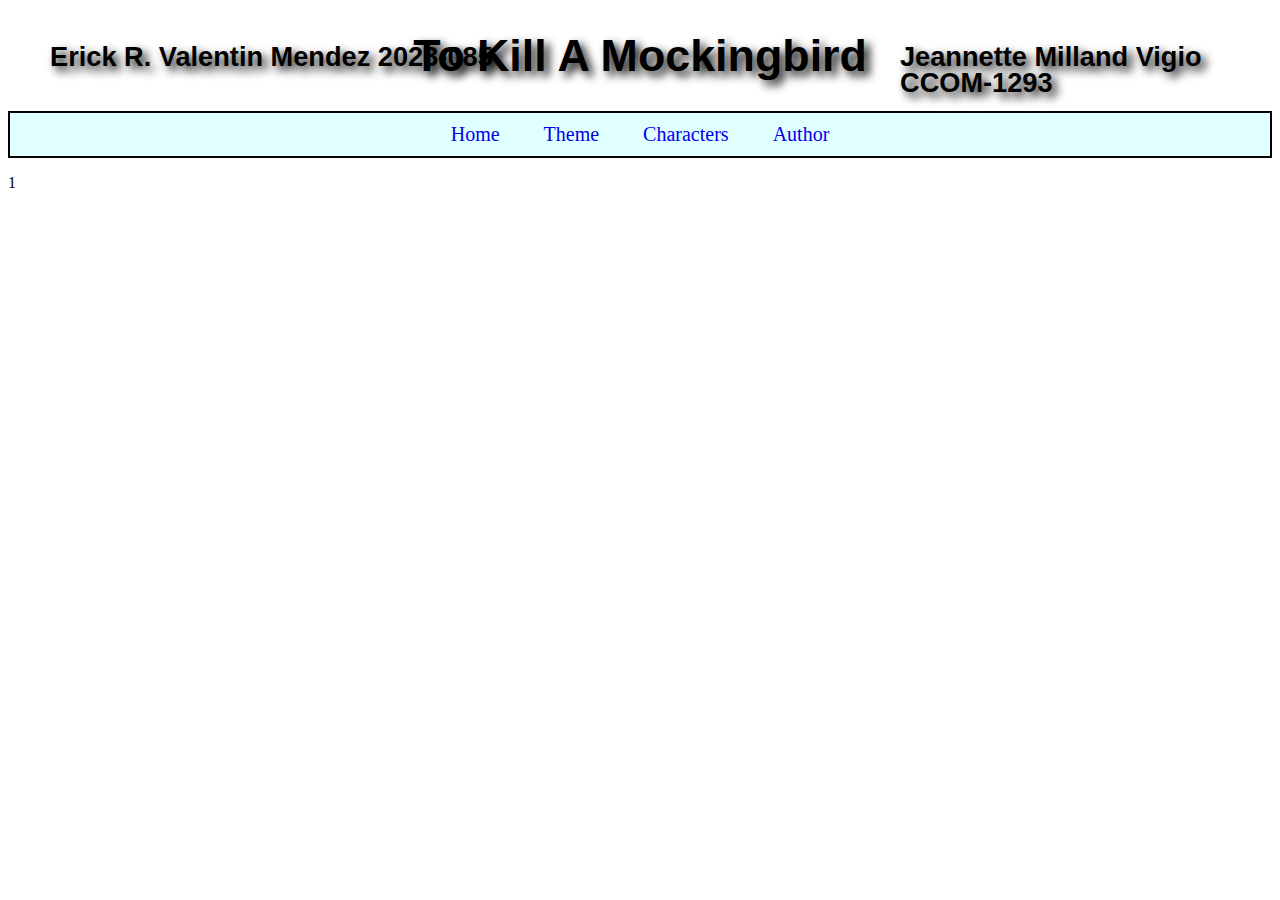
<file: index.html>
<!DOCTYPE html>
<html lang="en">
<head>
  <link rel="preconnect" href="https://fonts.gstatic.com">
<link href="https://fonts.googleapis.com/css2?family=New+Tegomin&family=Train+One&display=swap" rel="stylesheet">
<link rel="preconnect" href="https://fonts.gstatic.com">
<link href="https://fonts.googleapis.com/css2?family=Caveat&family=New+Tegomin&display=swap" rel="stylesheet">
  <link rel="stylesheet" href="style.css">
  <meta charset="UTF-8">
  <meta http-equiv="X-UA-Compatible" content="IE=edge">
  <meta name="viewport" content="width=device-width, initial-scale=1.0">
  <title>Bienvenidos</title>
</head>
<body>
  <header>
        <h1> To Kill A Mockingbird</h1>
    </header>
  <nav>
    <ul>
    <li><a href="index.html">Home</a></li>
      <li><a href="Theme.html">Theme</a></li>
      <li><a href="Characters.html">Characters</a></li>
      <li><a href="Author.html">Author</a></li>
  </ul>
  </nav>
  <h2>
  Erick R. Valentin Mendez 2023-085
   </h2>
  <h3>
  CCOM-1293
   </h3>
  <h4> 
  Jeannette Milland Vigio
   </h4>
  <h5> 
  fecha 
   </h5>
  <main>
  1
  </main>
  <footer></footer>
</body>
</html>
</file>
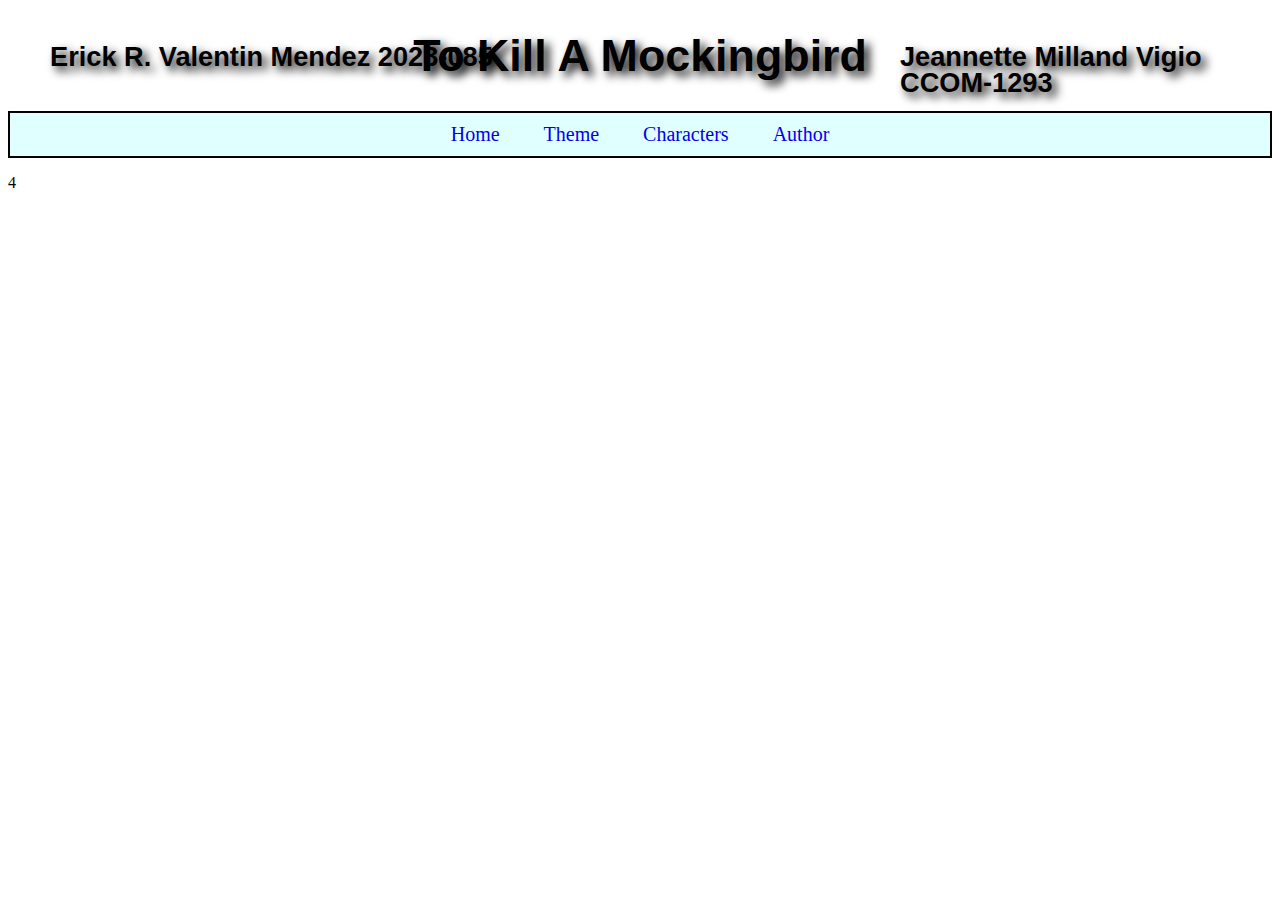
<file: Author.html>
<!DOCTYPE html>
<html lang="en">
<head>
  <link rel="preconnect" href="https://fonts.gstatic.com">
<link href="https://fonts.googleapis.com/css2?family=New+Tegomin&family=Train+One&display=swap" rel="stylesheet">
<link rel="preconnect" href="https://fonts.gstatic.com">
<link href="https://fonts.googleapis.com/css2?family=Caveat&family=New+Tegomin&display=swap" rel="stylesheet">
  <link rel="stylesheet" href="style.css">
  <meta charset="UTF-8">
  <meta http-equiv="X-UA-Compatible" content="IE=edge">
  <meta name="viewport" content="width=device-width, initial-scale=1.0">
  <title>Author</title>
</head>
<body>
  <header>
        <h1> To Kill A Mockingbird</h1>
    </header>
 <nav>
    <ul>
    <li><a href="index.html">Home</a></li>
      <li><a href="Theme.html">Theme</a></li>
      <li><a href="Characters.html">Characters</a></li>
      <li><a href="Author.html">Author</a></li>
  </ul>
  </nav>
  <h2>
  Erick R. Valentin Mendez 2023-085
   </h2>
  <h3>
  CCOM-1293
   </h3>
  <h4> 
  Jeannette Milland Vigio
   </h4>
  <h5> 
  fecha 
   </h5>
  <main>
  4
  </main>
  <footer></footer>
</body>
</html>
</file>
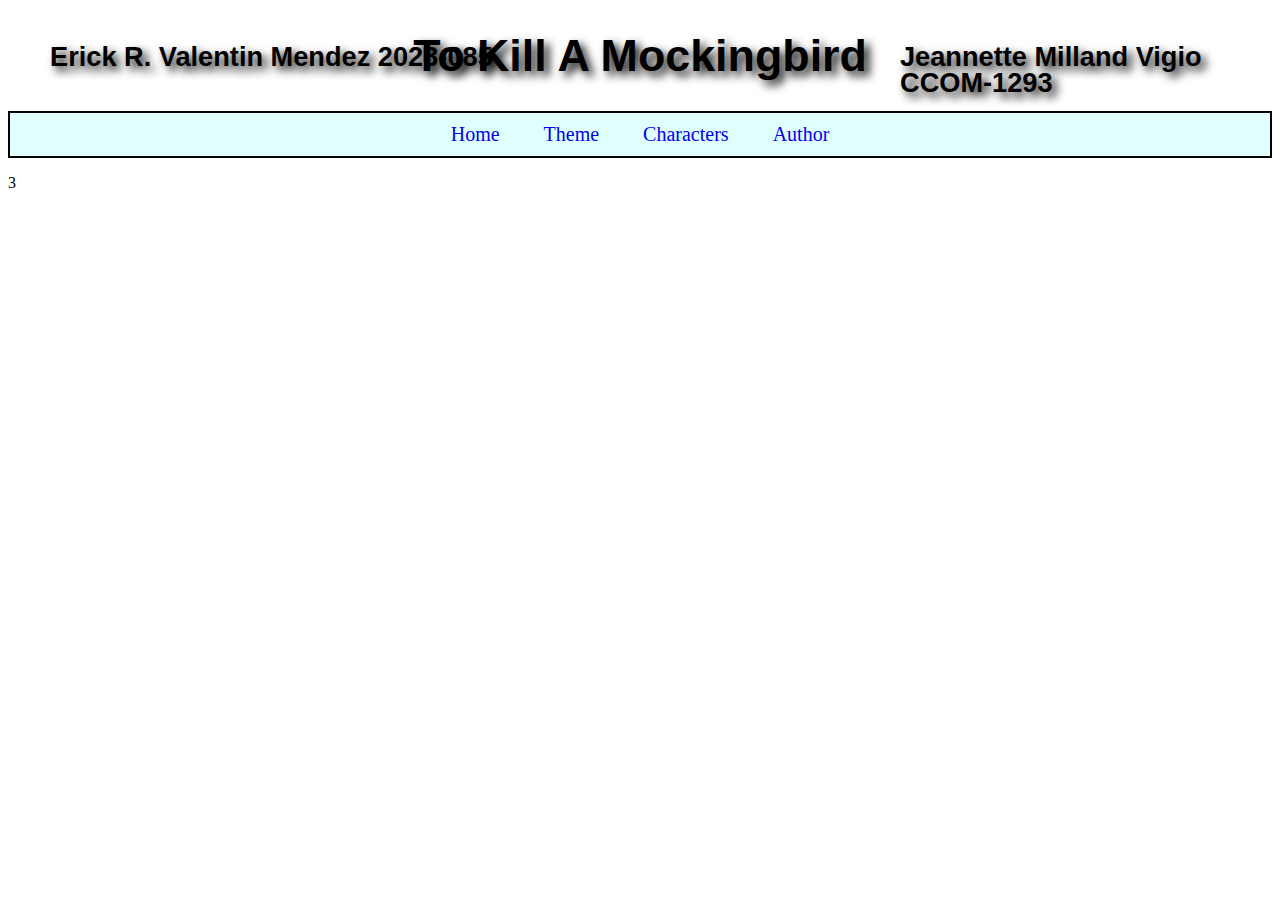
<file: Characters.html>
<!DOCTYPE html>
<html lang="en">
<head>
  <link rel="preconnect" href="https://fonts.gstatic.com">
<link href="https://fonts.googleapis.com/css2?family=New+Tegomin&family=Train+One&display=swap" rel="stylesheet">
<link rel="preconnect" href="https://fonts.gstatic.com">
<link href="https://fonts.googleapis.com/css2?family=Caveat&family=New+Tegomin&display=swap" rel="stylesheet">
  <link rel="stylesheet" href="style.css">
  <meta charset="UTF-8">
  <meta http-equiv="X-UA-Compatible" content="IE=edge">
  <meta name="viewport" content="width=device-width, initial-scale=1.0">
  <title>Characters</title>
</head>
<body>
  <header>
        <h1> To Kill A Mockingbird</h1>
    </header>
  <nav>
    <ul>
    <li><a href="index.html">Home</a></li>
      <li><a href="Theme.html">Theme</a></li>
      <li><a href="Characters.html">Characters</a></li>
      <li><a href="Author.html">Author</a></li>
  </ul>
  </nav>
  <h2>
  Erick R. Valentin Mendez 2023-085
   </h2>
  <h3>
  CCOM-1293
   </h3>
  <h4> 
  Jeannette Milland Vigio
   </h4>
  <h5> 
  fecha 
   </h5>
  <main>
  3
  </main>
  <footer></footer>
</body>
</html>
</file>
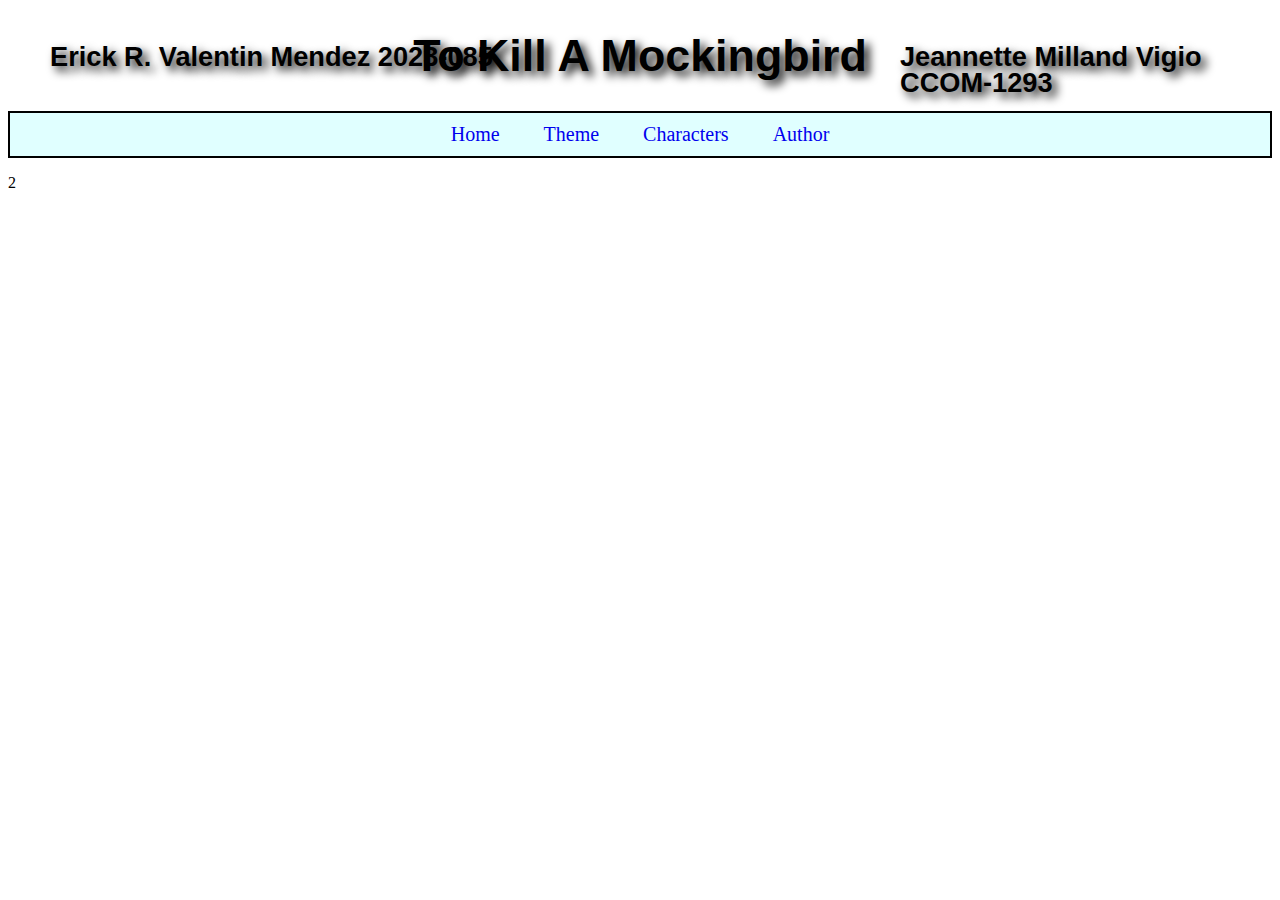
<file: Theme.html>
<!DOCTYPE html>
<html lang="en">
<head>
  <link rel="preconnect" href="https://fonts.gstatic.com">
<link href="https://fonts.googleapis.com/css2?family=New+Tegomin&family=Train+One&display=swap" rel="stylesheet">
<link rel="preconnect" href="https://fonts.gstatic.com">
<link href="https://fonts.googleapis.com/css2?family=Caveat&family=New+Tegomin&display=swap" rel="stylesheet">
  <link rel="stylesheet" href="style.css">
  <meta charset="UTF-8">
  <meta http-equiv="X-UA-Compatible" content="IE=edge">
  <meta name="viewport" content="width=device-width, initial-scale=1.0">
  <title>Theme</title>
</head>
<body>
  <header>
        <h1> To Kill A Mockingbird</h1>
    </header>
  <nav>
    <ul>
    <li><a href="index.html">Home</a></li>
      <li><a href="Theme.html">Theme</a></li>
      <li><a href="Characters.html">Characters</a></li>
      <li><a href="Author.html">Author</a></li>
  </ul>
  </nav>
  <h2>
  Erick R. Valentin Mendez 2023-085
   </h2>
  <h3>
  CCOM-1293
   </h3>
  <h4> 
  Jeannette Milland Vigio
   </h4>
  <h5> 
  fecha 
   </h5>
  <main>
  2
  </main>
  <footer></footer>
</body>
</html>
</file>
<file: style.css>
nav ul {
background-color: Red; 
}
nav ul li {
list-style-type: none;
}
nav ul li {
font-size:1.25rem;
list-style-type: none;
display: inline;
margin-right:20px;
margin-left: 20px;
}
nav ul {
text-align: center; 
background-color: lightcyan; 
border-style: solid;
border-color: lightRed;
border-width: 2px;
padding: 10px;
}
nav ul li a {
    text-decoration: none;
}
h1 {
font-size: 2.80rem;
text-align:center;
color:black;
text-shadow: 5px 5px 10px;
font-family: 'Josefin Sans', sans-serif;
}
h2 { 
position: absolute;
top: 18px;
left: 50px;
font-size: 1.7rem;
color: black;
font-family: 'Josefin Sans', sans-serif;
text-shadow: 5px 5px 10px;
}
h3 {
position: absolute;
top:40px;
left: 900px;
font-size: 1.7rem;
color: black;
font-family: 'Josefin Sans', sans-serif;
text-shadow: 5px 5px 10px;
}
h4{
position: absolute;
top: 5px;
left: 900px;
font-size: 1.7rem;
color: black;
font-family: 'Josefin Sans', sans-serif;
text-shadow: 5px 5px 10px;
}
h5 {
position: absolute;
top: 10px;
left: 1600px;
font-size: 1.7rem;
color: blsck;
font-family: 'Josefin Sans', sans-serif;
text-shadow: 5px 5px 10px;
}
section {
font-size: 1.4rem;
font-family: 'Indie Flower', cursive;
color: white;
}
aside0 p {
position: absolute;
top: 150px;
left: 55px;
font-size:1.7rem;
font-family: 'Indie Flower', cursive;
color: black;
}
aside p {
position: absolute;
top: 190px;
left: 50px;
}
aside2 p { 
position: absolute;
top: 220px;
left: 50px;
}
aside3 p { 
position: absolute;
top: 250px;
left: 50px;
}
aside4 p { 
position: absolute;
top: 280px;
left: 50px;
}
div2 {
position: absolute;
top: 160px;
left: 1300px;
}
aside5 p { 
position: absolute;
top: 338px;
left: 1300px;
}
aside6 p { 
position: absolute;
top: 310px;
left: 50px;
}
aside7 p { 
position: absolute;
top: 370px;
left: 50px;
}
div3 {
position: absolute;
top: 160px;
left: 1650px;
}
aside8 p { 
position: absolute;
top: 500px;
left: 1650px;
}
aside9 p {
position: absolute;
top: 340px;
left: 50px;
}
div4 {
position: absolute;
top: 535px;
left: 1650px;
}
aside10 p {
position: absolute;
top: 820px;
left: 1650px;
}
aside11 p {
position: absolute;
top: 400px;
left: 50px;
}
div5 {
position: absolute;
top: 385px;
left: 1300px;
}
aside12 p {
position: absolute;
top: 570px;
left: 1300px;
}
aside13 p {
position:absolute;
top: 430px;
left: 50px;
}
div6 {
position: absolute;
top:515px;
left: 50px;
}
aside14 p {
position:absolute;
top: 900px;
left: 50px;
}
aside15 p {
position:absolute;
top: 460px;
left: 50px;
}
div7 {
position: absolute;
top:400px;
left: 895px;
}
div8 {
position: absolute;
top: 515px;
left: 550px;
}
aside16 p {
position:absolute;
top: 915px;
left: 550px;
}
div9 {
position: absolute;
top:620px;
left: 1300px;
}
aside17 p {
position: absolute;
top: 800px;
left: 1300px;
}
aside19 p1{
position: absolute;
top: 160px;
left: 55px;
font-size:1.7rem;
font-family: 'Indie Flower', cursive;
color: Black;
}
aside18 p2{
position: absolute;
top: 190px;
left: 50px;
}
aside18 p3{
position: absolute;
top: 220px;
left: 50px;
}
aside18 p4{
position: absolute;
top: 250px;
left: 50px;
}
aside18 p5{
position: absolute;
top: 280px;
left: 50px;
}
aside18 p6{
position: absolute;
top: 310px;
left: 50px;
}
aside18 p7{
position: absolute;
top: 340px;
left: 50px;
}
aside18 p8{
position: absolute;
top: 370px;
left: 50px;
}
div13 {
position: absolute;
top: 410px;
left:50px;
}
aside18 p9 {
position: absolute;
top: 920px;
left: 50px;
}
div10 {
position: absolute;
top: 410px;
left:500px;
}
aside18 p10 {
position: absolute;
top: 850px;
left: 500px;
}
div11 {
position: absolute;
top: 470px;
left: 1025px;
}
aside18 p11 {
position: absolute;
top: 790px;
left: 1025px;
}
div12 {
position: absolute;
top: 405px;
left: 1450px;
}
aside20 p {
position: absolute;
top: 145px;
left: 55px;
font-size:1.7rem;
font-family: 'Indie Flower', cursive;
color: black;
}
aside21 p1 {
position: absolute;
top: 205px;
left: 50px;
}
aside21 p2 {
position: absolute;
top: 235px;
left: 50px;
}
aside21 p3 {
position: absolute;
top: 265px;
left: 50px;
}
aside21 p4 {
position: absolute;
top: 295px;
left: 50px;
}
aside21 p5 {
position: absolute;
top: 360px;
left: 50px;
}
aside21 p6 {
position: absolute;
top: 425px;
left: 50px;
}
aside21 p7 {
position: absolute;
top: 455px;
left: 50px;
}
div14 {
position: absolute;
top: 600px;
left: 50px;
}
aside21 p8 {
position: absolute;
top: 800px;
left: 50px;
}
div15 {
position: absolute;
top: 550px;
left: 310px;
}
aside21 p9 {
position: absolute;
top: 775px;
left: 310px;
}
div16 {
position: absolute;
top: 530px;
left: 640px;
}
aside21 p10 {
position: absolute;
top: 890px;
left: 640px;
}
div17 {
position: absolute;
top: 550px;
left: 1010px;
}
aside21 p11 {
position: absolute;
top: 740px;
left: 1010px;
}
div18 {
position: absolute;
top: 500px;
left: 1280px;
}
aside21 p12 {
position: absolute;
top: 835px;
left: 1280px;
}
div19 {
position: absolute;
top: 550px;
left: 1540px;
}
aside21 p13 {
position: absolute;
top: 905px;
left: 1540px;
}
aside22 p {
position: absolute;
top: 150px;
left: 55px;
font-size:1.7rem;
font-family: 'Indie Flower', cursive;
color: Black;
}
p {
position: absolute;
top: 195px;
left:50px;
}
p2 {
position: absolute;
top: 245px;
left:50px;
}
p3 {
position: absolute;
top: 275px;
left: 50px;
}
p4 {
position: absolute;
top: 305px;
left: 50px;
}
p5 {
position: absolute;
top: 335px;
left: 50px;
}
p6 {
position: absolute;
top: 395px;
left: 50px;
}
p7 {
position: absolute;
top: 455px;
left: 50px;
}
p8{
position: absolute;
top:710px;
left: 50px;
}
div20 {
position: absolute;
top: 520px;
left: 50px;
}
div21 {
position: absolute;
top: 550px;
left: 450px;
}
p9 {
position: absolute;
top: 920px;
left: 550px;
}
div22 {
position: absolute;
top: 500px;
left: 700px;
}
p10 {
position: absolute;
top: 850px;
left: 900px;
}
div23 {
position: absolute;
top: 600px;
left: 1300px;
}
p11 {
position: absolute;
top: 890px;
left: 1280px;
}
div24 {
position: absolute;
top: 450px;
left: 1560px;
}
p12 {
position: absolute;
top: 530px;
left: 1400px;
}
</file>
